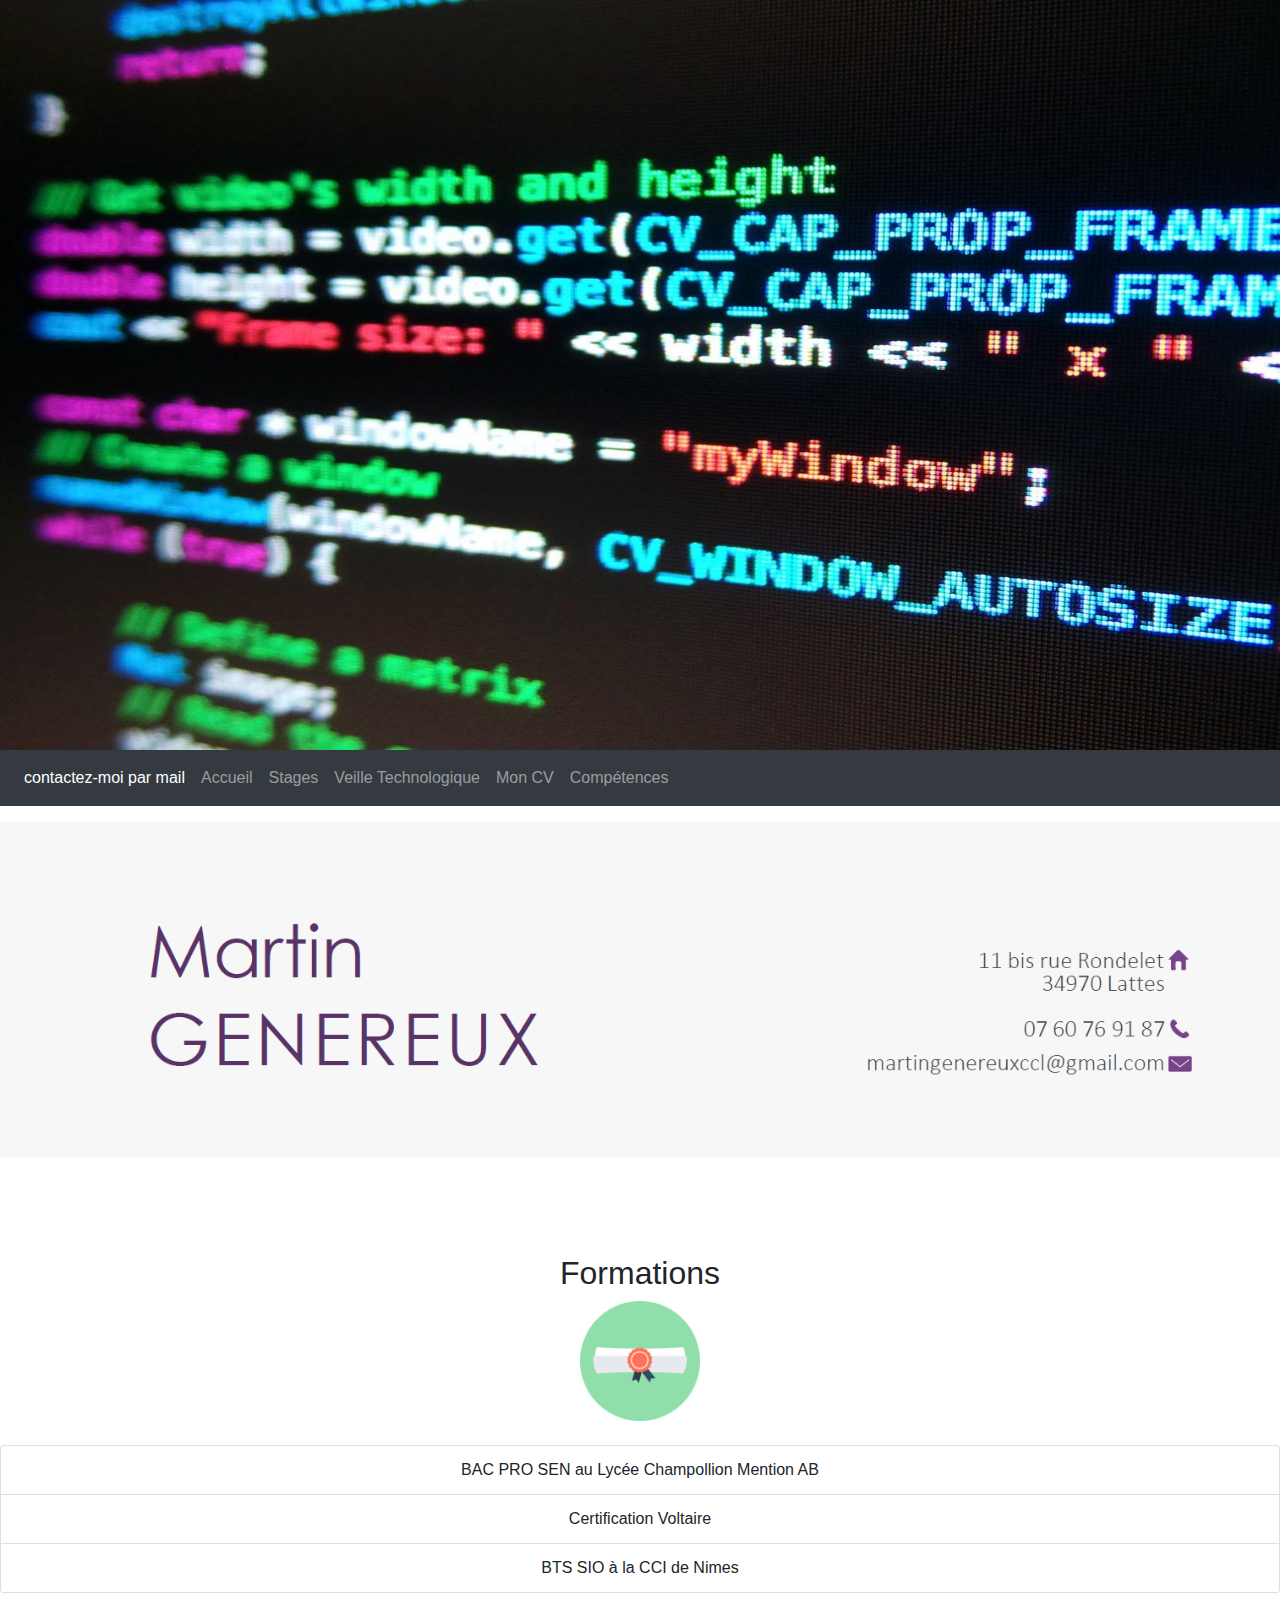
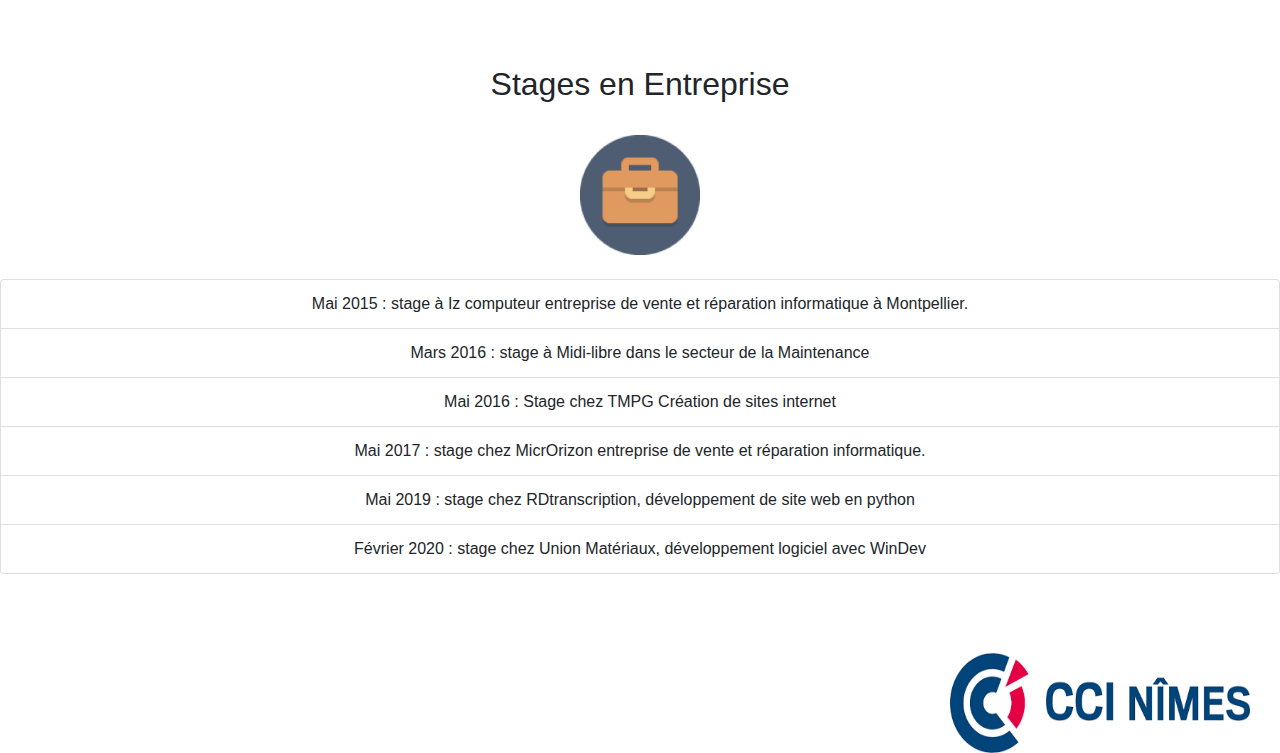
<file: html/index.html>
<!DOCTYPE html>
<html lang="fr">

<head>
    <meta charset="utf-8" />
    <link href="style.css" rel="stylesheet" />
    <link href="css\bootstrap.min.css" rel="stylesheet">
</head>

<body>
    <div id="test">
        <img src="img/fond.png" height="750" width="1900">
    </div>



    <ul id="nav">
        <nav class="navbar navbar-expand-sm bg-dark navbar-dark">
            <ul class="navbar-nav">
                <li class="nav-item active">
                    <a class="nav-link" href="mailto:martingenereuxccl@gmail.com">contactez-moi par mail</a>
                </li>
                <li class="nav-item">
                    <a class="nav-link" href="index.html">Accueil</a>
                </li>
                <li class="nav-item">
                    <a class="nav-link" href="situation.html">Stages</a>
                </li>
                <li class="nav-item">
                    <a class="nav-link" href="veille.html">Veille Technologique</a>
                </li>
                <li class="nav-item">
                    <a class="nav-link" href="img/CV2.pdf">Mon CV</a>
                </li>
                <li class="nav-item">
                    <a class="nav-link" href="compet.html">Compétences</a>
                </li>
            </ul>
        </nav>
    </ul>
    <div class="text-center">
        <img src="img/presentation.png" class="img-fluid" alt="Responsive image">
    </div>


    <br><br><br><br>
    <div id="form">
        <h2> Formations </h2>
        <img src="img/Diplome.png" width="120" class="img-fluid" alt="Responsive image">
        <br><br>

        <ul class="list-group">
            <li class="list-group-item">BAC PRO SEN au Lycée Champollion Mention AB</li>
            <li class="list-group-item">Certification Voltaire</li>
            <li class="list-group-item">BTS SIO à la CCI de Nimes</li>
        </ul>
    </div>
    <br><br><br>
    <div id="stage">
        <h2>Stages en Entreprise</h2><br>
        <ter id="ez">
            <img src="img/stage.png" width="120" class="img-fluid" alt="Responsive image">
            <br><br>
            <ul class="list-group">
                <li class="list-group-item"> Mai 2015 : stage à Iz computeur entreprise de vente et réparation informatique à Montpellier.</li>
                <li class="list-group-item">Mars 2016 : stage à Midi-libre dans le secteur de la Maintenance</li>
                <li class="list-group-item">Mai 2016 : Stage chez TMPG Création de sites internet</li>
                <li class="list-group-item">Mai 2017 : stage chez MicrOrizon entreprise de vente et réparation informatique.</li>
                <li class="list-group-item">Mai 2019 : stage chez RDtranscription, développement de site web en python</li>
                <li class="list-group-item">Février 2020 : stage chez Union Matériaux, développement logiciel avec WinDev</li>
            </ul>
        </ter>
        <br><br>
    </div>
    <p id="liens"></p>

    <p><img src="img/a.png" height="100" width="300" alt="anio" align="right" /></p>




</body>
</file>
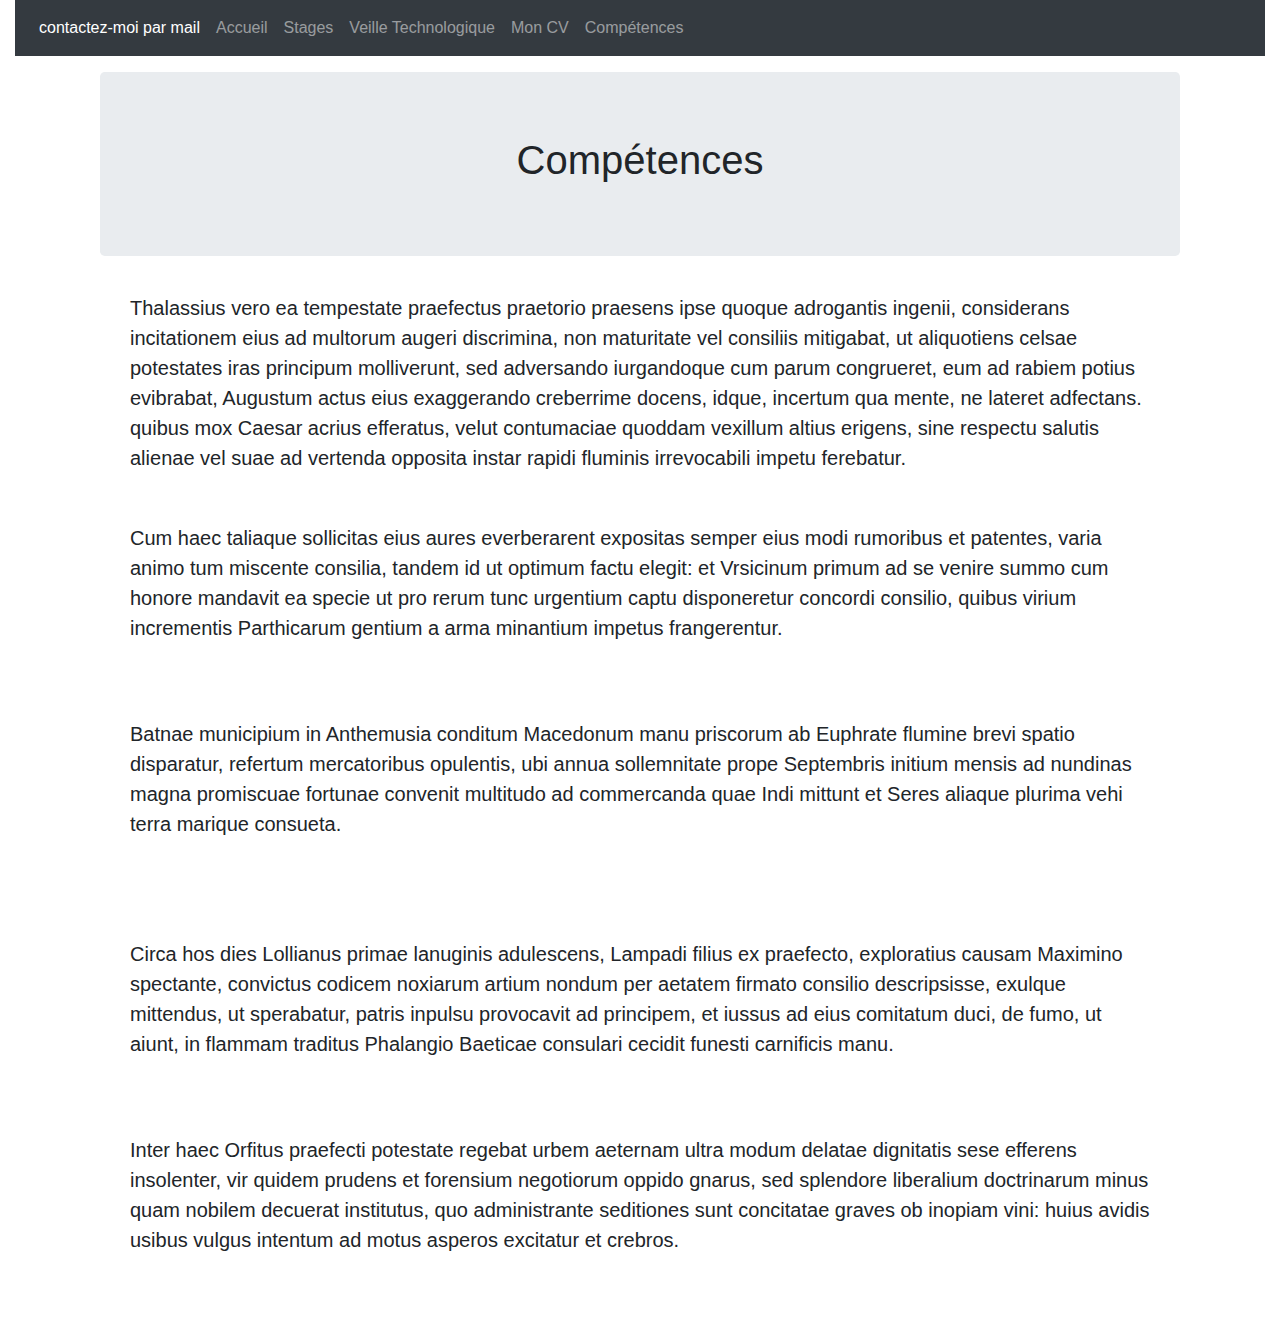
<file: html/compet.html>
<!DOCTYPE html>
<html lang="fr">

<head>
    <meta charset="utf-8" />
    <link href="style.css" rel="stylesheet" />
    <link href="css\bootstrap.min.css" rel="stylesheet">
</head>
<article class="col-md-10 col-xs-4 col-lg-12 col-sm-10">
    <ul id="nav">
        <nav class="navbar navbar-expand-sm bg-dark navbar-dark">
            <ul class="navbar-nav">
                <li class="nav-item active">
                    <a class="nav-link" href="mailto:martingenereuxccl@gmail.com">contactez-moi par mail</a>
                </li>
                <li class="nav-item">
                    <a class="nav-link" href="index.html">Accueil</a>
                </li>
                <li class="nav-item">
                    <a class="nav-link" href="situation.html">Stages</a>
                </li>
                <li class="nav-item">
                    <a class="nav-link" href="veille.html">Veille Technologique</a>
                </li>
                <li class="nav-item">
                    <a class="nav-link" href="img/CV2.pdf">Mon CV</a>
                </li>
                <li class="nav-item">
                    <a class="nav-link" href="compet.html">Compétences</a>
                </li>
            </ul>
        </nav>
    </ul>
    <div class="container">
        <div class="container">
            <div class="jumbotron">
                <h1>Compétences</h1>
            </div>
            <div>
                <p class="lead">Thalassius vero ea tempestate praefectus praetorio praesens ipse quoque adrogantis ingenii, considerans incitationem eius ad multorum augeri discrimina, non maturitate vel consiliis mitigabat, ut aliquotiens celsae potestates iras principum
                    molliverunt, sed adversando iurgandoque cum parum congrueret, eum ad rabiem potius evibrabat, Augustum actus eius exaggerando creberrime docens, idque, incertum qua mente, ne lateret adfectans. quibus mox Caesar acrius efferatus, velut
                    contumaciae quoddam vexillum altius erigens, sine respectu salutis alienae vel suae ad vertenda opposita instar rapidi fluminis irrevocabili impetu ferebatur.</p>
            </div><br>
            <div>
                <p class="lead">
                    Cum haec taliaque sollicitas eius aures everberarent expositas semper eius modi rumoribus et patentes, varia animo tum miscente consilia, tandem id ut optimum factu elegit: et Vrsicinum primum ad se venire summo cum honore mandavit ea specie ut pro rerum
                    tunc urgentium captu disponeretur concordi consilio, quibus virium incrementis Parthicarum gentium a arma minantium impetus frangerentur.
            </div>
            </p>

            <br>

            <div>
                <p class="lead">
                    Batnae municipium in Anthemusia conditum Macedonum manu priscorum ab Euphrate flumine brevi spatio disparatur, refertum mercatoribus opulentis, ubi annua sollemnitate prope Septembris initium mensis ad nundinas magna promiscuae fortunae convenit multitudo
                    ad commercanda quae Indi mittunt et Seres aliaque plurima vehi terra marique consueta.
            </div>
            </p>

            <br><br>

            <div>
                <p class="lead">
                    Circa hos dies Lollianus primae lanuginis adulescens, Lampadi filius ex praefecto, exploratius causam Maximino spectante, convictus codicem noxiarum artium nondum per aetatem firmato consilio descripsisse, exulque mittendus, ut sperabatur, patris inpulsu
                    provocavit ad principem, et iussus ad eius comitatum duci, de fumo, ut aiunt, in flammam traditus Phalangio Baeticae consulari cecidit funesti carnificis manu.
            </div>
            </p><br>
            <div>
                <p class="lead">

                    Inter haec Orfitus praefecti potestate regebat urbem aeternam ultra modum delatae dignitatis sese efferens insolenter, vir quidem prudens et forensium negotiorum oppido gnarus, sed splendore liberalium doctrinarum minus quam nobilem decuerat institutus,
                    quo administrante seditiones sunt concitatae graves ob inopiam vini: huius avidis usibus vulgus intentum ad motus asperos excitatur et crebros.
            </div>
            </p>
            <br>
</article>
</file>
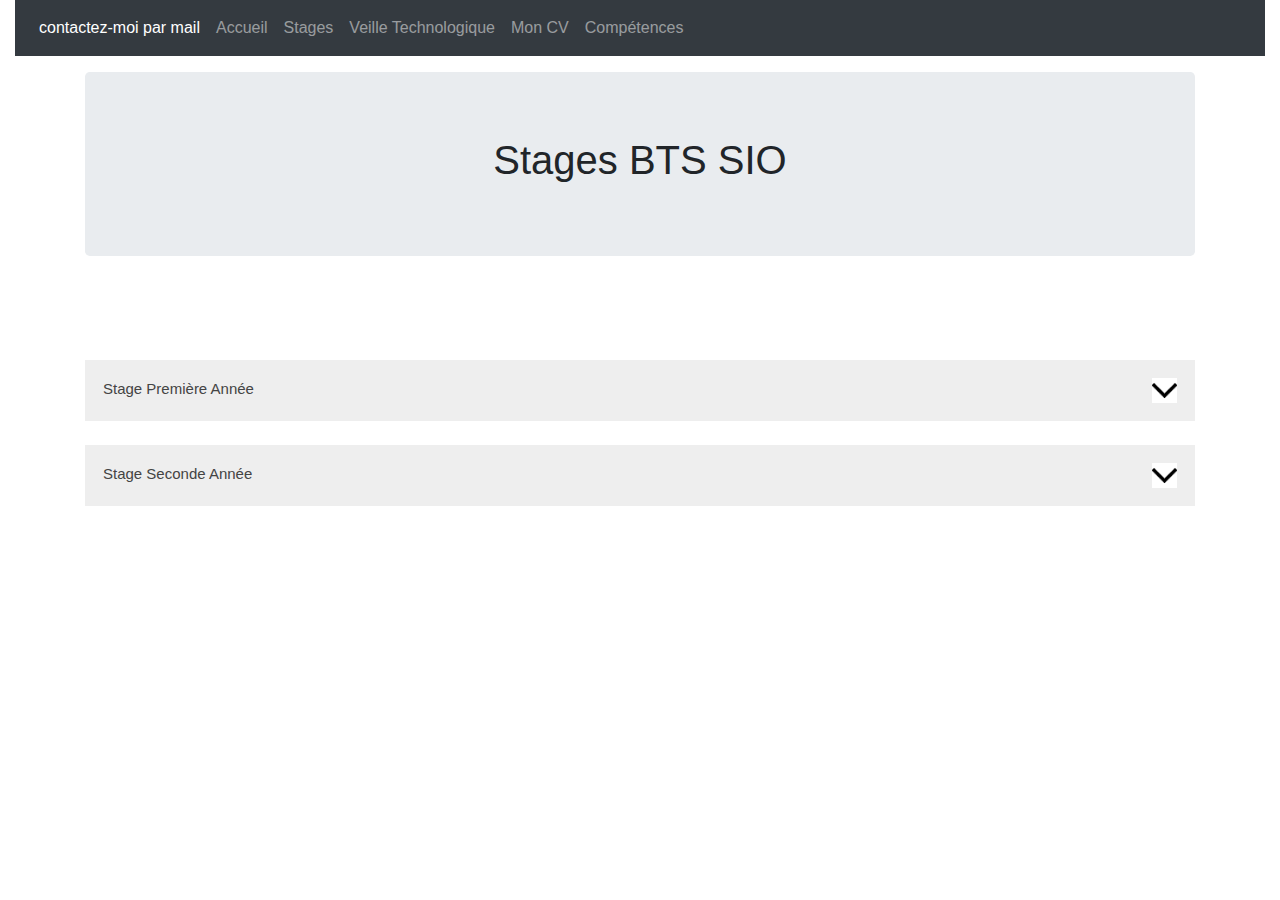
<file: html/situation.html>
<!DOCTYPE html>
<html lang="fr">

<head>
    <meta charset="utf-8" />
    <link href="style.css" rel="stylesheet" />
    <link href="css\bootstrap.min.css" rel="stylesheet">
</head>

<body>
    <article class="col-md-10 col-xs-4 col-lg-12 col-sm-10">
        <ul id="nav">
            <nav class="navbar navbar-expand-sm bg-dark navbar-dark">
                <ul class="navbar-nav">
                    <li class="nav-item active">
                        <a class="nav-link" href="mailto:martingenereuxccl@gmail.com">contactez-moi par mail</a>
                    </li>
                    <li class="nav-item">
                        <a class="nav-link" href="index.html">Accueil</a>
                    </li>
                    <li class="nav-item">
                        <a class="nav-link" href="situation.html">Stages</a>
                    </li>
                    <li class="nav-item">
                        <a class="nav-link" href="veille.html">Veille Technologique</a>
                    </li>
                    <li class="nav-item">
                        <a class="nav-link" href="img/CV2.pdf">Mon CV</a>
                    </li>
                    <li class="nav-item">
                        <a class="nav-link" href="compet.html">Compétences</a>
                    </li>
                </ul>
            </nav>
        </ul>


        <div class="container">
            <div class="jumbotron">
                <h1>Stages BTS SIO</h1>
            </div>

            <br><br><br>

            <style>
                .accordion {
                    background-color: #eee;
                    color: #444;
                    cursor: pointer;
                    padding: 18px;
                    width: 100%;
                    border: none;
                    text-align: left;
                    outline: none;
                    font-size: 15px;
                    transition: 0.4s;
                }
                
                .accordion:hover {
                    background-color: #ccc;
                }
                
                .panel {
                    padding: 0 18px;
                    display: none;
                    background-color: white;
                    overflow: hidden;
                }
            </style>
            </head>

            <body>



                <button class="accordion">Stage Première Année  <img class="float-right" src="img/arrow.png" height="25" width="25" ></button>
                <div class="panel">
                    <table>

                        <tr>

                            <td> <iframe src="img/S1.pdf" width="1090" height="1000" align="middle"></iframe> </td>

                        </tr>
                    </table>
                </div>
                <br><br>




                <button class="accordion">Stage Seconde Année <img class="float-right" src="img/arrow.png" height="25" width="25" ></button>
                <div class="panel">
                    <table>

                        <tr>
                            <td> <iframe src="img/S2.pdf" width="1090" height="1000" align="middle"></iframe> </td>
                        </tr>
                    </table>
                </div>
                <br><br>




                <script>
                    var acc = document.getElementsByClassName("accordion");
                    var i;

                    for (i = 0; i < acc.length; i++) {
                        acc[i].addEventListener("click", function() {
                            this.classList.toggle("active");
                            var panel = this.nextElementSibling;
                            if (panel.style.display === "block") {
                                panel.style.display = "none";
                            } else {
                                panel.style.display = "block";
                            }
                        });
                    }
                </script>








        </div>
    </article>
    </body>
</file>
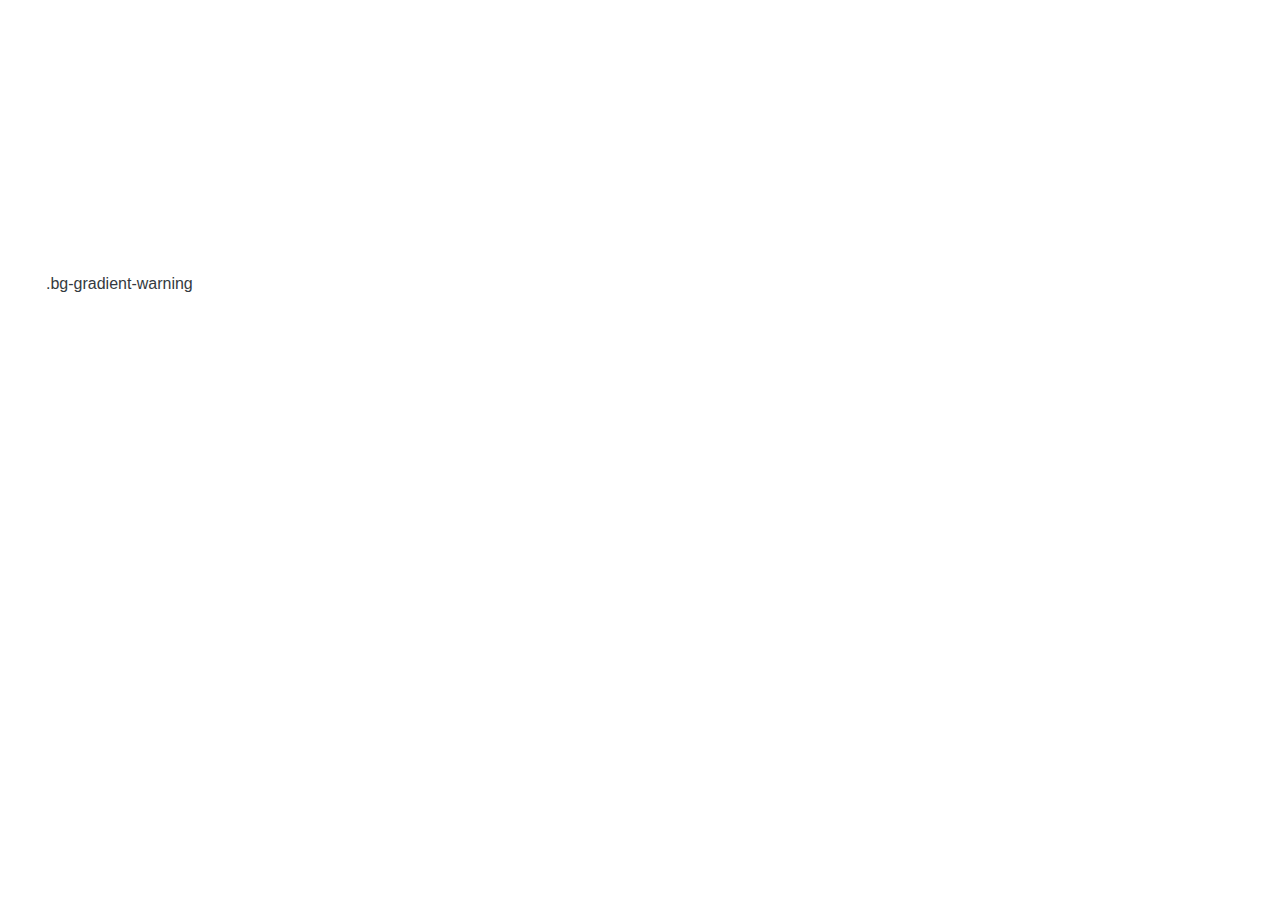
<file: html/test.html>
<html lang="fr">

<head>
    <meta charset="utf-8" />
    <link href="style.css" rel="stylesheet" />
    <link href="css\bootstrap.min.css" rel="stylesheet">

    <body>
        <article class="col-md-9 col-xl-12 col-lg-9 col-sm-6">
            <ul id="nav">
                <li><a href="mailto:martingenereuxccl@gmail.com">contactez-moi par mail</a></li>
                <li><a href="index.html">Accueil</a></li>
                <li><a href="situation.html">Stages</a></li>
                <li><a href="veille.html">Veille Technologique</a></li>
                <li><a href="img/CV2.pdf">Mon CV</a></li>
                <div class="container-fluid">



                    <div class="p-3 mb-2 bg-gradient-primary text-white">.bg-gradient-primary</div>
                    <div class="p-3 mb-2 bg-gradient-secondary text-white">.bg-gradient-secondary</div>
                    <div class="p-3 mb-2 bg-gradient-success text-white">.bg-gradient-success</div>
                    <div class="p-3 mb-2 bg-gradient-danger text-white">.bg-gradient-danger</div>
                    <div class="p-3 mb-2 bg-gradient-warning text-dark">.bg-gradient-warning</div>
</file>
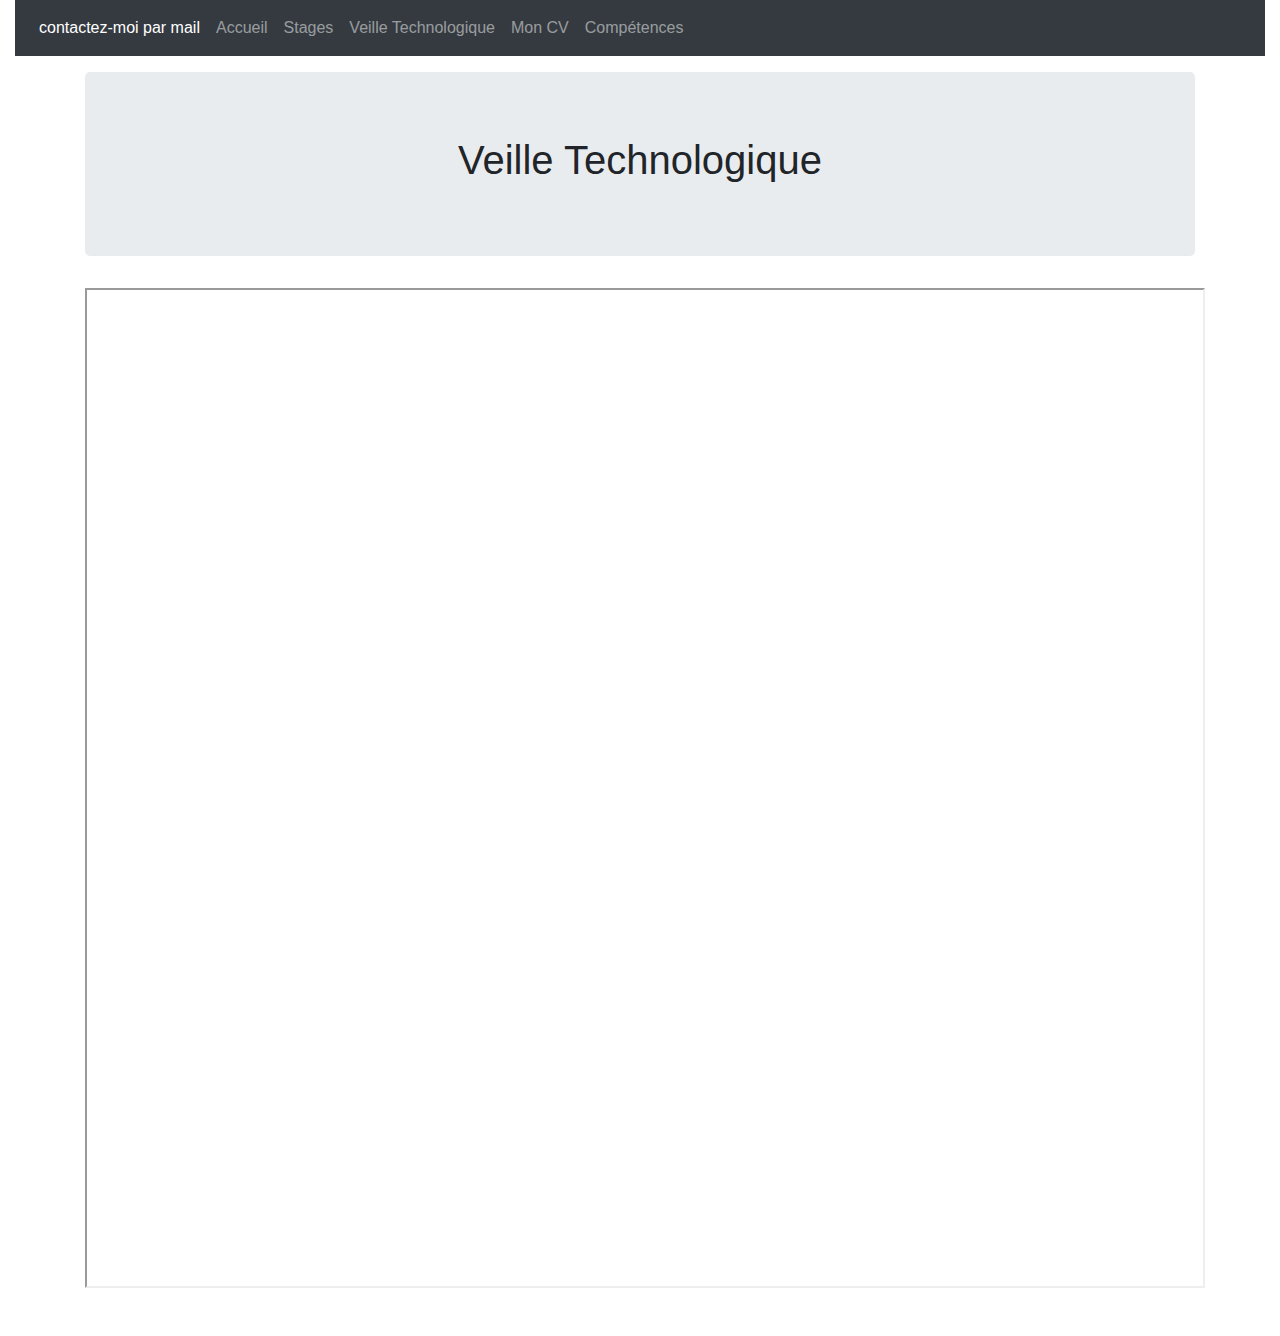
<file: html/veille.html>
<!DOCTYPE html>
<html lang="fr">

<head>
    <meta charset="utf-8" />
    <link href="style.css" rel="stylesheet" />
    <link href="css\bootstrap.min.css" rel="stylesheet">
</head>

<body>
    <article class="col-md-10 col-xs-4 col-lg-12 col-sm-10">

        <ul id="nav">
            <nav class="navbar navbar-expand-sm bg-dark navbar-dark">
                <ul class="navbar-nav">
                    <li class="nav-item active">
                        <a class="nav-link" href="mailto:martingenereuxccl@gmail.com">contactez-moi par mail</a>
                    </li>
                    <li class="nav-item">
                        <a class="nav-link" href="index.html">Accueil</a>
                    </li>
                    <li class="nav-item">
                        <a class="nav-link" href="situation.html">Stages</a>
                    </li>
                    <li class="nav-item">
                        <a class="nav-link" href="veille.html">Veille Technologique</a>
                    </li>
                    <li class="nav-item">
                        <a class="nav-link" href="img/CV2.pdf">Mon CV</a>
                    </li>
                    <li class="nav-item">
                        <a class="nav-link" href="compet.html">Compétences</a>
                    </li>
                </ul>
            </nav>
        </ul>

        <div class="container">
            <div class="jumbotron">
                <h1>Veille Technologique</h1>
            </div>


            <style>
                .accordion {
                    background-color: #eee;
                    color: #444;
                    cursor: pointer;
                    padding: 18px;
                    width: 100%;
                    border: none;
                    text-align: left;
                    outline: none;
                    font-size: 15px;
                    transition: 0.4s;
                }
                
                .accordion:hover {
                    background-color: #ccc;
                }
                
                .panel {
                    padding: 0 18px;
                    display: none;
                    background-color: white;
                    overflow: hidden;
                }
            </style>
            </head>

            <body>





                <tr>
                    <td> <iframe src="img/tech.pdf" width="1120" height="1000" align="middle"></iframe> </td>
                </tr>

        </div>
        <br><br>




        <script>
            var acc = document.getElementsByClassName("accordion");
            var i;

            for (i = 0; i < acc.length; i++) {
                acc[i].addEventListener("click", function() {
                    this.classList.toggle("active");
                    var panel = this.nextElementSibling;
                    if (panel.style.display === "block") {
                        panel.style.display = "none";
                    } else {
                        panel.style.display = "block";
                    }
                });
            }
        </script>




        </div>


        </body>
</file>
<file: html/style.css>
<link href="I:\html\css\bootstrap.min.css" rel="stylesheet"/>
<link rel="stylesheet" href="style.css"/>
body {background-color: #92a8d1;}
p{
padding:5px 10px;
margin: 20px;
}

#form{
 
 text-align: center;
 font-family: Verdana, Geneva, Tahoma, sans-serif;
}
#tamer{
  text-align: justify;
  padding: 100px;
  margin-left: 50px;
  color: black;
}
.jumbotron{
  text-align: center;
}
#stage{
 
  text-align: center;
  font-family: Verdana, Geneva, Tahoma, sans-serif;
 }
  
ul{
    list-style-type: none;
    margin: 0;
    padding: 0;
    overflow:hidden;
    
}

li a {
    float: left;
}

li a {
    display: block;
    color: white;
    text-align: center;
    padding: 14px 16px;
    text-decoration: none;
    
    font-family: Verdana, Geneva, Tahoma, sans-serif;
}

/*
li a:hover {
    background-color: #111;
}
<div class="navbar navbar-default">

  <ul class="nav navbar-nav">

    <li class="active"> <a href="#">Accueil</a> </li>

    <li> <a href="#">Liens</a> </li>

    <li> <a href="#">Témoignages</a> </li>

    <li class="disabled"> <a href="#">Références</a> </li>

  </ul>

</div>
*/
</file>
